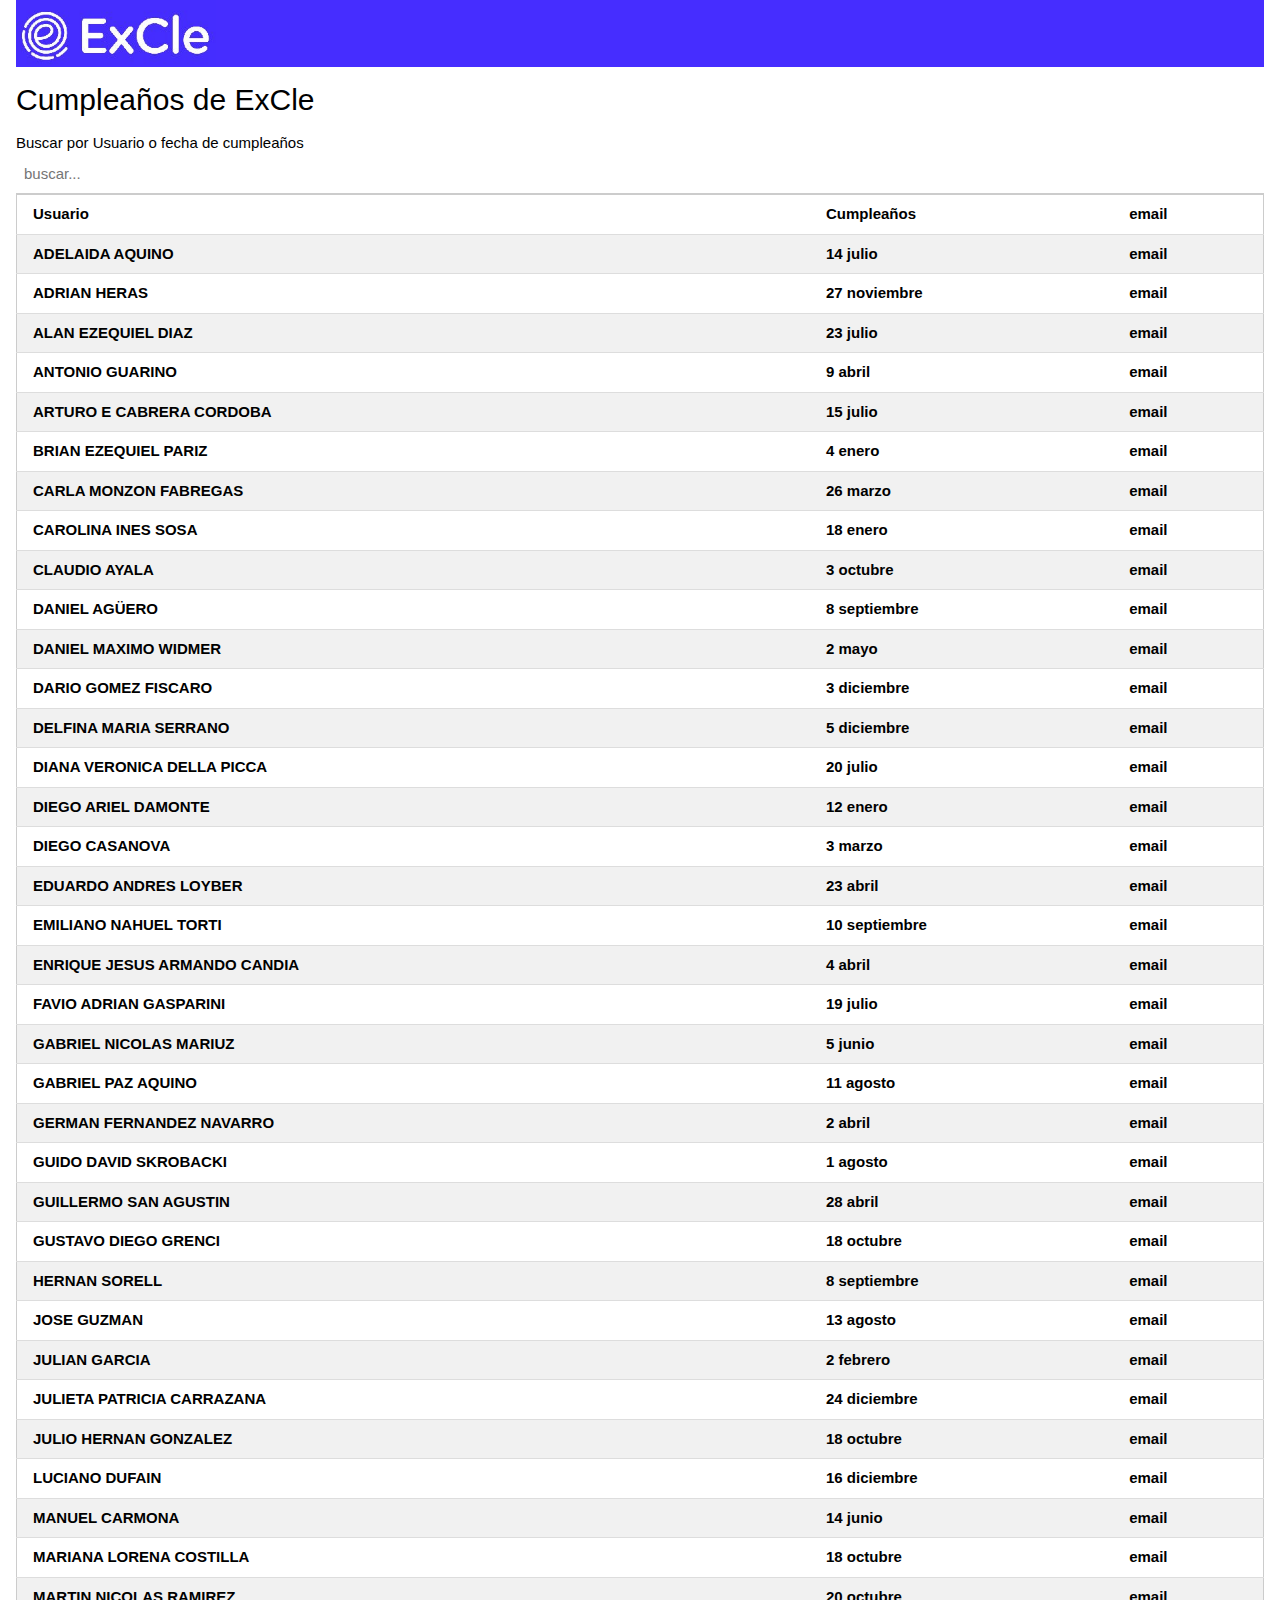
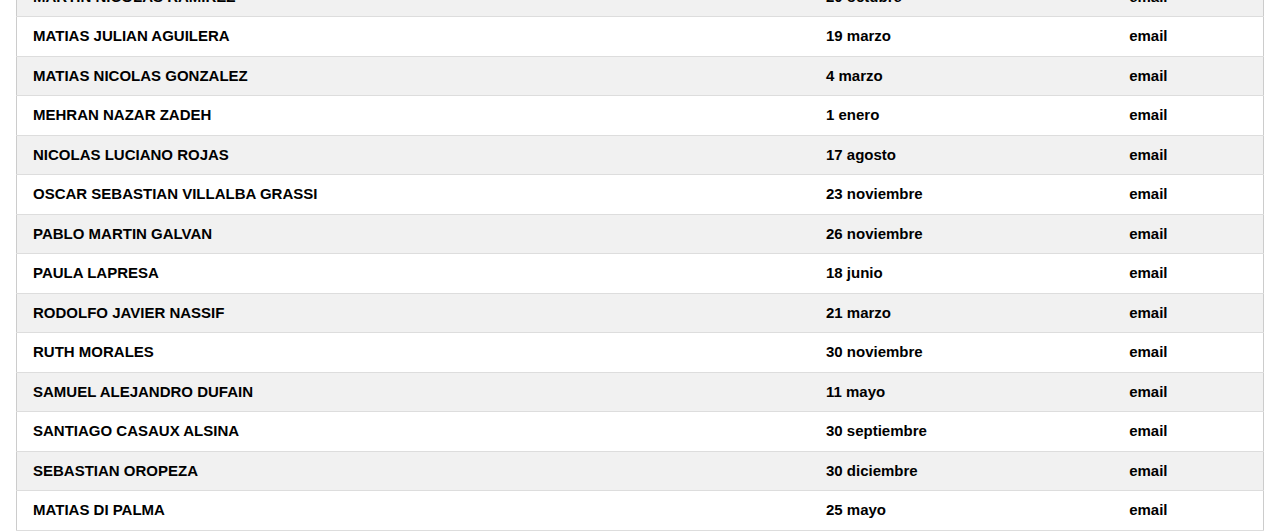
<file: cumples.html>
<!DOCTYPE html>
<html>
<title>Cumpleaños</title>
<meta charset="utf-8">
<link rel="stylesheet" href="css/w3.css">
<script src="https://www.w3schools.com/lib/w3.js"></script> 
<body class="w3-container">

    <div class="banner">
          <img id="Logo Excle" style="width:200px;" src="/img/ex-cle.bmp" />
        </div>
    
<h2>Cumpleaños de ExCle</h2>

<p>Buscar por Usuario o fecha de cumpleaños</p>

<p><input oninput="w3.filterHTML('#id01', '.item', this.value)" class="w3-input" placeholder="buscar..."></p>

<table id="id01" class="w3-table-all">
  <tr>
    <th>Usuario</th>
    <th>Cumpleaños</th>
    <th>email</th>

<tr class="item">
<th>ADELAIDA AQUINO</td>
<th>14 julio</td>
<th>email</td>
</tr>
<tr class="item">
<th>ADRIAN HERAS</td>
<th>27 noviembre</td>
<th>email</td>
</tr>
<tr class="item">
<th>ALAN EZEQUIEL DIAZ</td>
<th>23 julio</td>
<th>email</td>
</tr>
<tr class="item">
<th>ANTONIO GUARINO</td>
<th>9 abril</td>
<th>email</td>
</tr>
<tr class="item">
<th>ARTURO E CABRERA CORDOBA</td>
<th>15 julio</td>
<th>email</td>
</tr>
<tr class="item">
<th>BRIAN EZEQUIEL PARIZ</td>
<th>4 enero</td>
<th>email</td>
</tr>
<tr class="item">
<th>CARLA MONZON FABREGAS</td>
<th>26 marzo</td>
<th>email</td>
</tr>
<tr class="item">
<th>CAROLINA INES SOSA</td>
<th>18 enero</td>
<th>email</td>
</tr>
<tr class="item">
<th>CLAUDIO AYALA</td>
<th>3 octubre</td>
<th>email</td>
</tr>
<tr class="item">
<th>DANIEL AGÜERO</td>
<th>8 septiembre</td>
<th>email</td>
</tr>
<tr class="item">
<th>DANIEL MAXIMO WIDMER</td>
<th>2 mayo</td>
<th>email</td>
</tr>
<tr class="item">
<th>DARIO GOMEZ FISCARO</td>
<th>3 diciembre</td>
<th>email</td>
</tr>
<tr class="item">
<th>DELFINA MARIA SERRANO</td>
<th>5 diciembre</td>
<th>email</td>
</tr>
<tr class="item">
<th>DIANA VERONICA DELLA PICCA </td>
<th>20 julio</td>
<th>email</td>
</tr>
<tr class="item">
<th>DIEGO ARIEL DAMONTE</td>
<th>12 enero</td>
<th>email</td>
</tr>
<tr class="item">
<th>DIEGO CASANOVA</td>
<th>3 marzo</td>
<th>email</td>
</tr>
<tr class="item">
<th>EDUARDO ANDRES LOYBER</td>
<th>23 abril</td>
<th>email</td>
</tr>
<tr class="item">
<th>EMILIANO NAHUEL TORTI</td>
<th>10 septiembre</td>
<th>email</td>
</tr>
<tr class="item">
<th>ENRIQUE JESUS ARMANDO CANDIA</td>
<th>4 abril</td>
<th>email</td>
</tr>
<tr class="item">
<th>FAVIO ADRIAN
    GASPARINI</td>
<th>19 julio</td>
<th>email</td>
</tr>
<tr class="item">
<th>GABRIEL NICOLAS MARIUZ</td>
<th>5 junio</td>
<th>email</td>
</tr>
<tr class="item">
<th>GABRIEL PAZ AQUINO</td>
<th>11 agosto</td>
<th>email</td>
</tr>
<tr class="item">
<th>GERMAN FERNANDEZ NAVARRO</td>
<th>2 abril</td>
<th>email</td>
</tr>
<tr class="item">
<th>GUIDO DAVID SKROBACKI</td>
<th>1 agosto</td>
<th>email</td>
</tr>
<tr class="item">
<th>GUILLERMO SAN AGUSTIN</td>
<th>28 abril</td>
<th>email</td>
</tr>
<tr class="item">
<th>GUSTAVO DIEGO GRENCI</td>
<th>18 octubre</td>
<th>email</td>
</tr>
<tr class="item">
<th>HERNAN SORELL</td>
<th>8 septiembre</td>
<th>email</td>
</tr>
<tr class="item">
<th>JOSE GUZMAN</td>
<th>13 agosto</td>
<th>email</td>
</tr>
<tr class="item">
<th>JULIAN GARCIA</td>
<th>2 febrero</td>
<th>email</td>
</tr>
<tr class="item">
<th>JULIETA PATRICIA CARRAZANA</td>
<th>24 diciembre</td>
<th>email</td>
</tr>
<tr class="item">
<th>JULIO HERNAN GONZALEZ</td>
<th>18 octubre</td>
<th>email</td>
</tr>
<tr class="item">
<th>LUCIANO DUFAIN</td>
<th>16 diciembre</td>
<th>email</td>
</tr>
<tr class="item">
<th>MANUEL CARMONA</td>
<th>14 junio</td>
<th>email</td>
</tr>
<tr class="item">
<th>MARIANA LORENA COSTILLA </td>
<th>18 octubre</td>
<th>email</td>
</tr>
<tr class="item">
<th>MARTIN NICOLAS RAMIREZ</td>
<th>20 octubre</td>
<th>email</td>
</tr>
<tr class="item">
<th>MATIAS JULIAN AGUILERA</td>
<th>19 marzo</td>
<th>email</td>
</tr>
<tr class="item">
<th>MATIAS NICOLAS GONZALEZ</td>
<th>4 marzo</td>
<th>email</td>
</tr>
<tr class="item">
<th>MEHRAN NAZAR ZADEH</td>
<th>1 enero</td>
<th>email</td>
</tr>
<tr class="item">
<th>NICOLAS LUCIANO ROJAS</td>
<th>17 agosto</td>
<th>email</td>
</tr>
<tr class="item">
<th>OSCAR SEBASTIAN VILLALBA GRASSI</td>
<th>23 noviembre</td>
<th>email</td>
</tr>
<tr class="item">
<th>PABLO MARTIN GALVAN</td>
<th>26 noviembre</td>
<th>email</td>
</tr>
<tr class="item">
<th>PAULA LAPRESA</td>
<th>18 junio</td>
<th>email</td>
</tr>
<tr class="item">
<th>RODOLFO JAVIER NASSIF</td>
<th>21 marzo</td>
<th>email</td>
</tr>
<tr class="item">
<th>RUTH MORALES</td>
<th>30 noviembre</td>
<th>email</td>
</tr>
<tr class="item">
<th>SAMUEL ALEJANDRO DUFAIN</td>
<th>11 mayo</td>
<th>email</td>
</tr>
<tr class="item">
<th>SANTIAGO CASAUX ALSINA</td>
<th>30 septiembre</td>
<th>email</td>
</tr>
<tr class="item">
<th>SEBASTIAN OROPEZA</td>
<th>30 diciembre</td>
<th>email</td>
</tr>
<tr class="item">
<th>MATIAS DI PALMA</td>
<th>25 mayo</td>
<th>email</td>
</tr>

</table>
                                  
</body>
</html>
</file>
